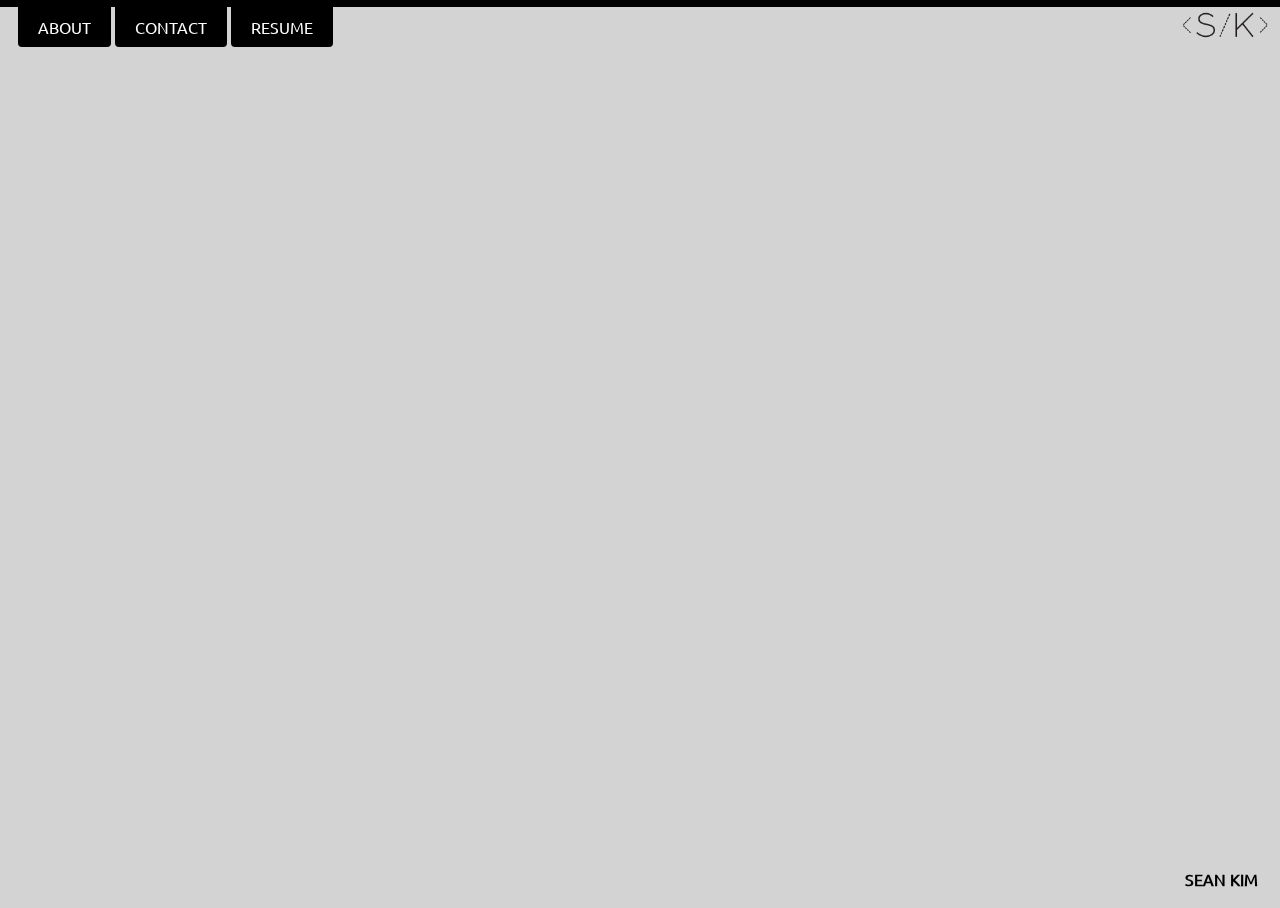
<file: about.html>
<!DOCTYPE html>
<html lang="en-us" >
<head>
    
    <title> About </title>
    <link rel="stylesheet" href="style.css">
    <link rel="stylesheet" href="font.css">
</head>
<body>
        <div class="topLine">
        </div>
        
        <div class="entireSheet">
        <div class="header">
            <h1></h1>
            
        </div>
        <div class="footer">
            <h1 id="myName">SEAN KIM</h1>
        </div>
        <div class="about">
                <ul class="topMenu">
                <li class="topMenuList"><a class="topMenuLink" href="/html/default.asp">ABOUT</a></li>
                <li class="topMenuList"><a class="topMenuLink" href="/css/default.asp">CONTACT</a></li>
                <li class="topMenuList"><a class="topMenuLink" href="/js/default.asp">RESUME</a></li>
                </ul>
                <a href="index.html">
                <img class="logo" src="img/Logo.png" alt="Logo">
                </a>
            </div>
        

    </div>
    
    
    
</body>
</html>
</file>
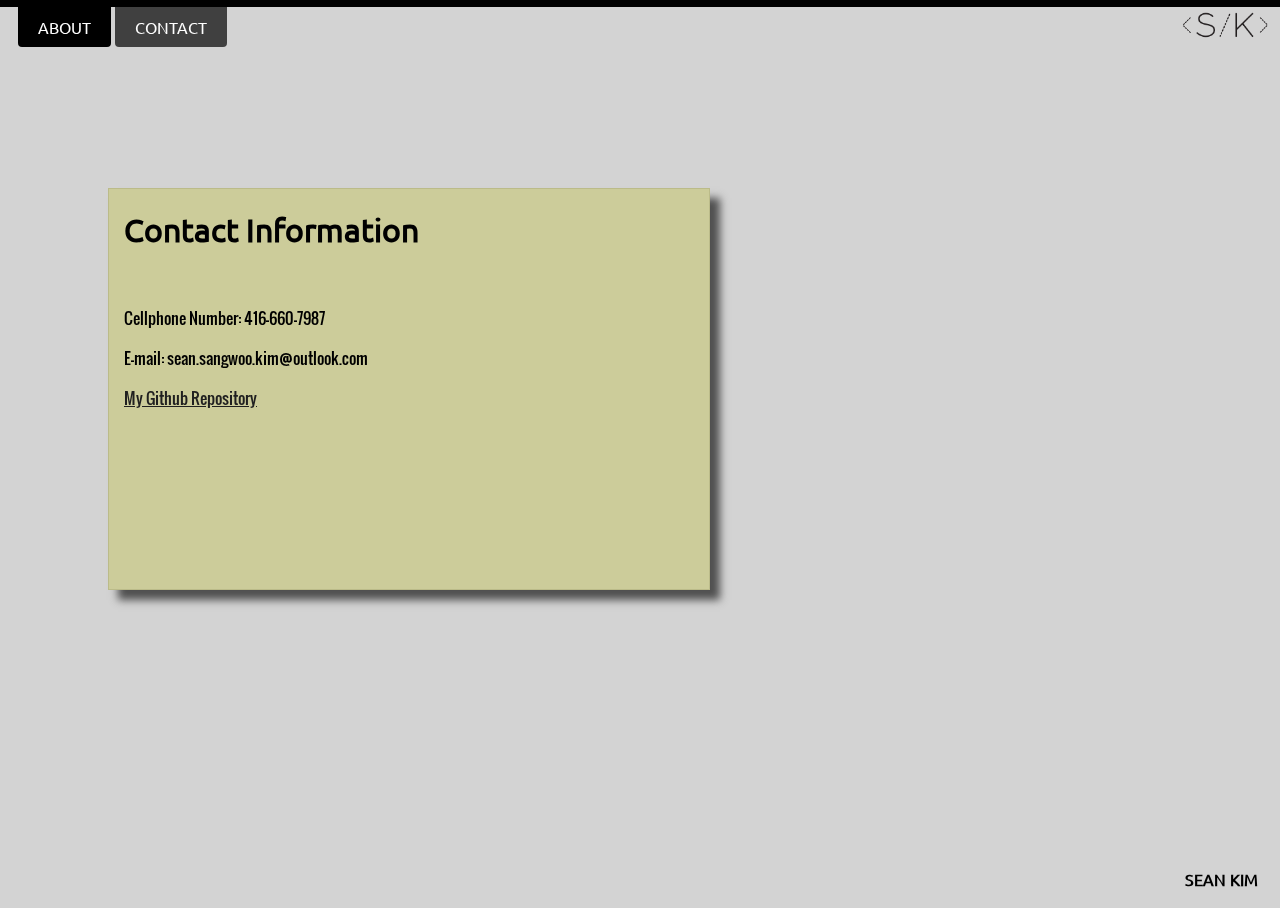
<file: contact.html>
<!DOCTYPE html>
<html lang="en-us" >
<head>
    
    <title> Contact </title>
    <link rel="stylesheet" href="style.css">
    <link rel="stylesheet" href="font.css">
</head>
<body>
        <div class="topLine">
        </div>
        
        <div class="contactEntireSheet">
            <div class="header">
            
            </div>
            <div class="footer">
                <h1 id="myName">SEAN KIM</h1>
            </div>
            <div class="about">
                <ul class="topMenu">
                    <li class="topMenuList"><a class="topMenuLink" href="about.html">ABOUT</a></li>
                    <li class="topMenuList"><a class="clickedTopMenuLink" href="contact.html">CONTACT</a></li>
                </ul>
                <a href="index.html">
                    <img class="logo" src="img/Logo.png" alt="Logo">
                </a>
            </div>
            <div class="contactSheet">
                <h1>
                    Contact Information
                </h1>
                <br/>
                <p>
                    Cellphone Number: 416-660-7987
                </p>
                <p>
                    E-mail: sean.sangwoo.kim@outlook.com
                </p>
                <p>
                    <a class="githubLink" href="http://www.github.com/SeanKimCC">My Github Repository</a>
                </p>
            </div>
        

    </div>
    
    
    
</body>
</html>
</file>
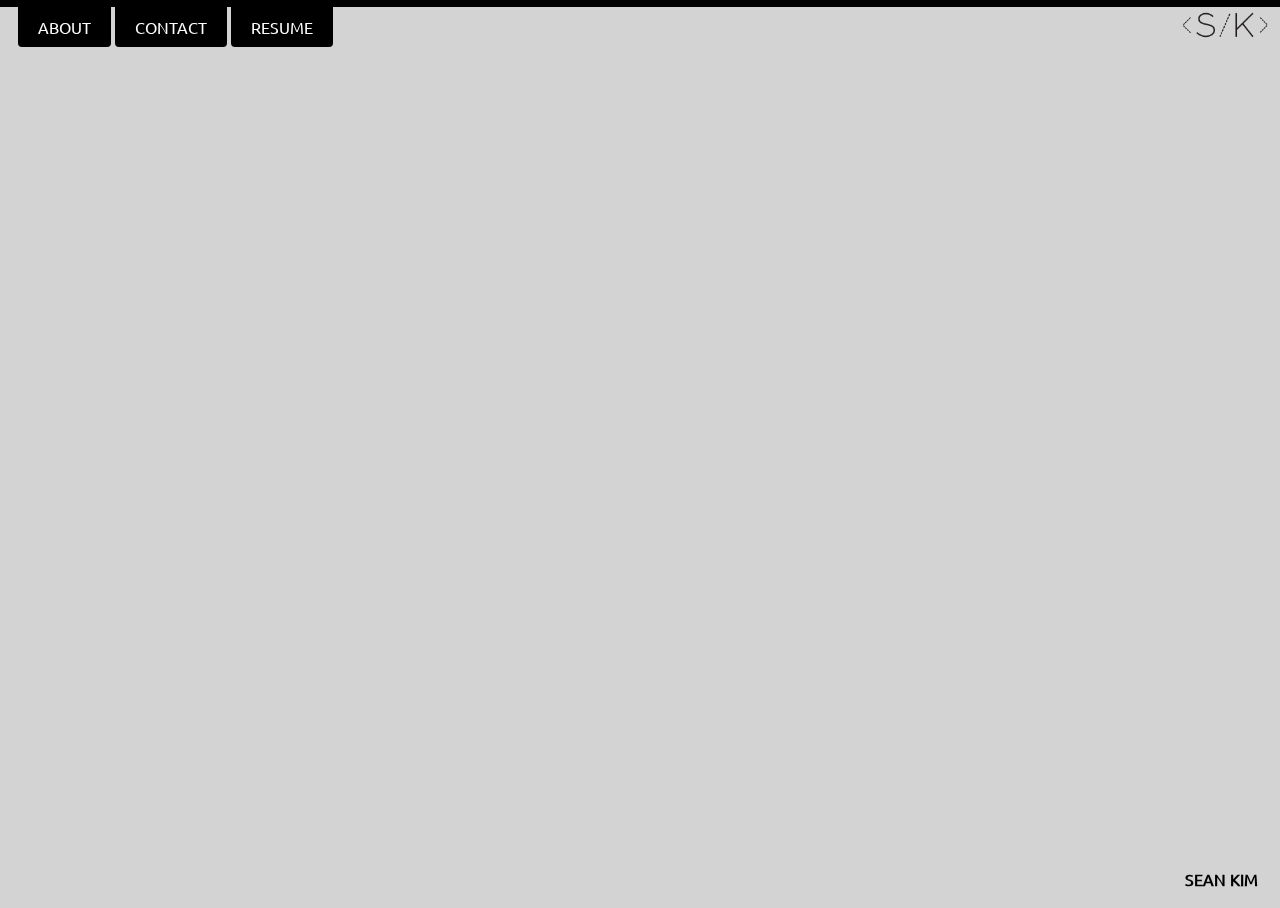
<file: projects.html>
<!DOCTYPE html>
<html lang="en-us" >
<head>
    
    <title> Projects </title>
    <link rel="stylesheet" href="style.css">
    <link rel="stylesheet" href="font.css">
</head>
<body>
        <div class="topLine">
        </div>
        
        <div class="entireSheet">
        <div class="header">
            <h1></h1>
            
        </div>
        <div class="footer">
            <h1 id="myName">SEAN KIM</h1>
        </div>
        <div class="about">
                <ul class="topMenu">
                <li class="topMenuList"><a class="topMenuLink" href="/html/default.asp">ABOUT</a></li>
                <li class="topMenuList"><a class="topMenuLink" href="/css/default.asp">CONTACT</a></li>
                <li class="topMenuList"><a class="topMenuLink" href="/js/default.asp">RESUME</a></li>
                </ul>
                <a href="index.html">
                <img class="logo" src="img/Logo.png" alt="Logo">
                </a>
            </div>
        

    </div>
    
    
    
</body>
</html>
</file>
<file: style.css>
img.circleImage
        {
            border-radius: 50%;
            width: 430px;
            height: 430px;
            position: absolute;
            -webkit-transition: opacity 1s ease-in-out;
        }
        img.circleImageTop
        {
            border-radius: 50%;
            width: 430px;
            height: 430px;
            position: absolute;
            transition: opacity 1s ease-in-out;
        }
        img.circleImageTop:hover
        {
            opacity: 0;
        }
        img.logo
        {
            right: 10px;
            top: 10px;
            width: 90px;
            height: 30px;
            position: fixed;
            z-index: 10;
        }
        #circleDiv
        {
            background-color: #CCCC9A;
            border-radius: 50%;
            width: 430px;
            height: 430px;
        }
        p
        {
            font-family: Oswald;
            margin-left: 15px;
            text-align: left;
            
        }
        html
        {
            max-width: 2000px;
            max-height: 100%;
        }
        
        td
        {
            padding-right: 250px;
            padding-left: 250px;
            position: relative;

        }
        body
        {
            background-color: lightgrey;
        }
        div.topLine
        {
            top: 0px;
            left: 0px;
            height: 7px;
            width: 100%;
            position: fixed;
            background-color: black;
        }
        div.header
        {
            color: black;
            width: 100%;
            top: 0px;
            position: fixed;
            /*font-family: Ubuntu;*/

        }
        div.footer
        {
            color: black;
            width: 100%;
            bottom: 0px;
            position: fixed;
        }
        #myName
        {
            text-align: right;
            padding-right:  30px;
            font-size: medium;
        }
        h1
        {
            font-family: Ubuntu;
            text-align: left;
            margin-left: 15px;
            
        }
        div.infoCirclesSection
        {
            margin-top: 150px;
            margin-left: 100px;
            width: 2000px;
            position: absolute;
 
            
         
        }
        div.infoCircle
        {
            background-color: red;
            width: 430px;
            height: 430px;
            position: absolute;
        
            margin:0 auto;
      
        }
        div.about
        {
            top: 1px;
            width: 100%;
            height: 100px;
            position: fixed;
        }
        div.entireSheet
        {
            
            width: 2000px;
            height: 100%;
            position: absolute;
        }
        ul.topMenu {
            padding-left:  10px;
        }

        li.topMenuList {
            display: inline;
        }


        a.topMenuLink {
        width: 40px;
        height: 20px;
        background-color: black;
        color: white;
        padding: 10px 20px;
        text-decoration: none;
        border-radius: 0 0 4px 4px ;
        font-family: Ubuntu;
        }
        a.clickedTopMenuLink
        {
        width: 40px;
        height: 20px;
        background-color: #404040;
        color: white;
        padding: 10px 20px;
        text-decoration: none;
        border-radius: 0 0 4px 4px ;
        font-family: Ubuntu;
        }

        a.topMenuLink:hover {
        background-color: darkgrey;
        }
        div.contactEntireSheet
        {
            width: 100%;
            height: 100%;
            position: absolute;
        }
        div.contactSheet
        {
            border-style: solid;
            border-width: 1px;
            border-color: #BBBB89;
            margin-top: 180px;
            margin-left: 100px;
            height: 400px;
            width: 600px;
            background-color: #CCCC9A;
            bottom: 150px;
            box-shadow: 10px 10px 8px #505050;
        }
        a.githubLink
        {
            color: #202020;
            
        }
        embed.resume
        {
            width: 375px;
            height: 500px;
        }
        div.resumeDiv
        {
            border-style: solid;
            border-width: 1px;
            border-color: #BBBB89;
            margin-top: 80px;
            margin-left: 500px;
            height: 500px;
            width: 375px;
            background-color: #CCCC9A;
            bottom: 150px;
            box-shadow: 10px 10px 8px #505050;
        }
</file>
<file: font.css>
@font-face
    {
        font-family: Ubuntu;
        src: url(fonts/Ubuntu/Ubuntu-Regular.ttf);
    }
    @font-face
    {
        font-family: Oswald;
        src: url(fonts/Oswald/Oswald-Regular.ttf);
    }
    @font-face
    {
        font-family: Raleway;
        src: url(fonts/Raleway/Raleway-Regular.ttf);
    }
    @font-face
    {
        font-family: Slabo;
        src: url(fonts/Slabo_27px/Slabo27px-Regular.ttf);
    }
    @font-face
    {
        font-family: Poiret;
        src: url(fonts/Poiret_One/PoiretOne-Regular.ttf);
    }
</file>
